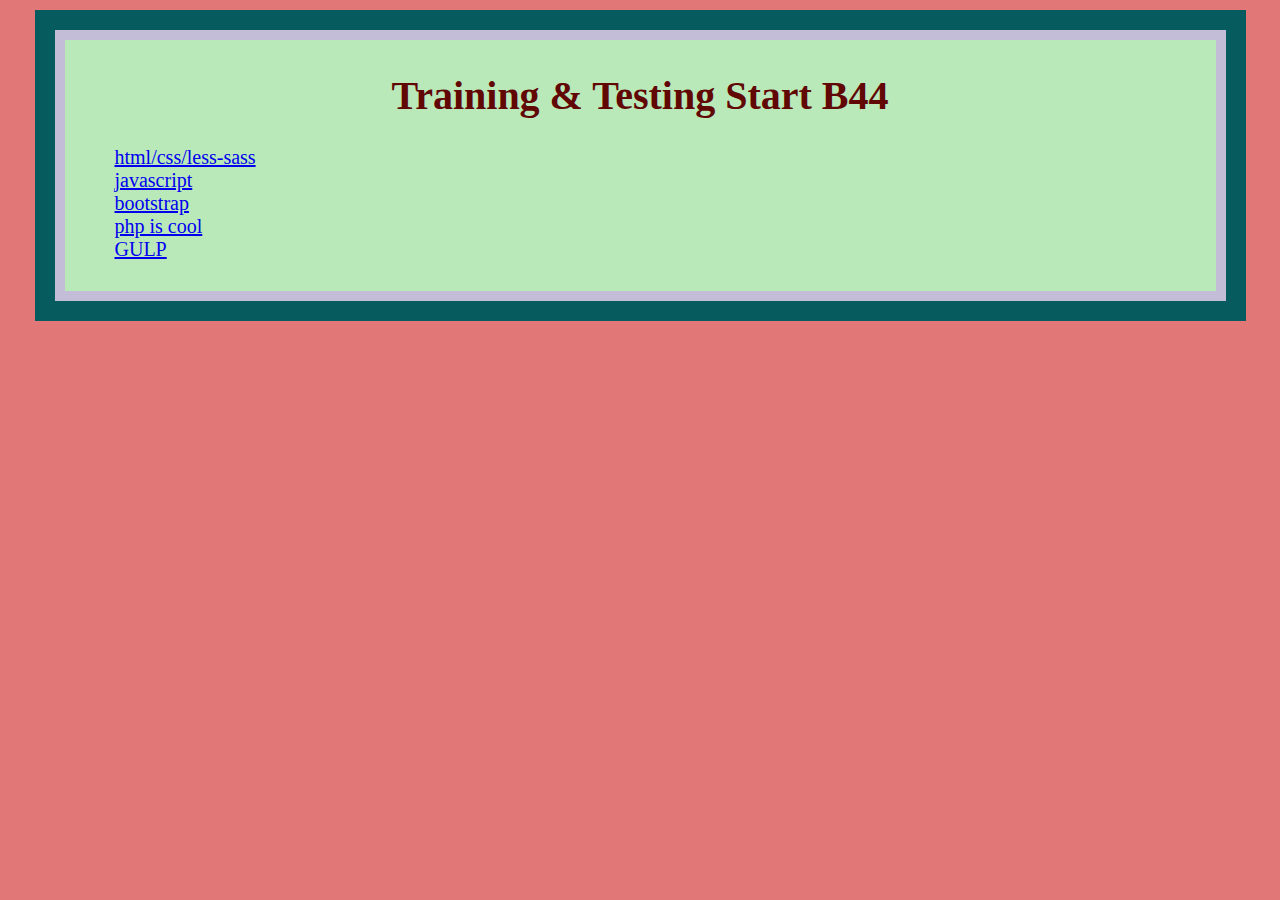
<file: index.html>
<!DOCTYPE html>
<html lang="en">

<head>
    <meta charset="UTF-8">
    <meta name="viewport" content="width=device-width, initial-scale=1.0">
    <title>Training & Testing</title>
    <link rel="stylesheet" type="text/css" href="style.css" />
</head>

<body>
    <div class="salut"> 
        <h1>Training & Testing Start B44</h1>
        <ul>
            <li><a href="html/index.html">html/css/less-sass</a> </li>
            <li><a href="javascript/index.html">javascript</a> </li>
            <li> <a href="bootstrap/index.html">bootstrap</a> </li>
            <li><a href="php/m2.html">php is cool</a> </li>
            <li><a href="#">GULP</a> </li>
        </ul>
    </div>
</body>

</html>
</file>
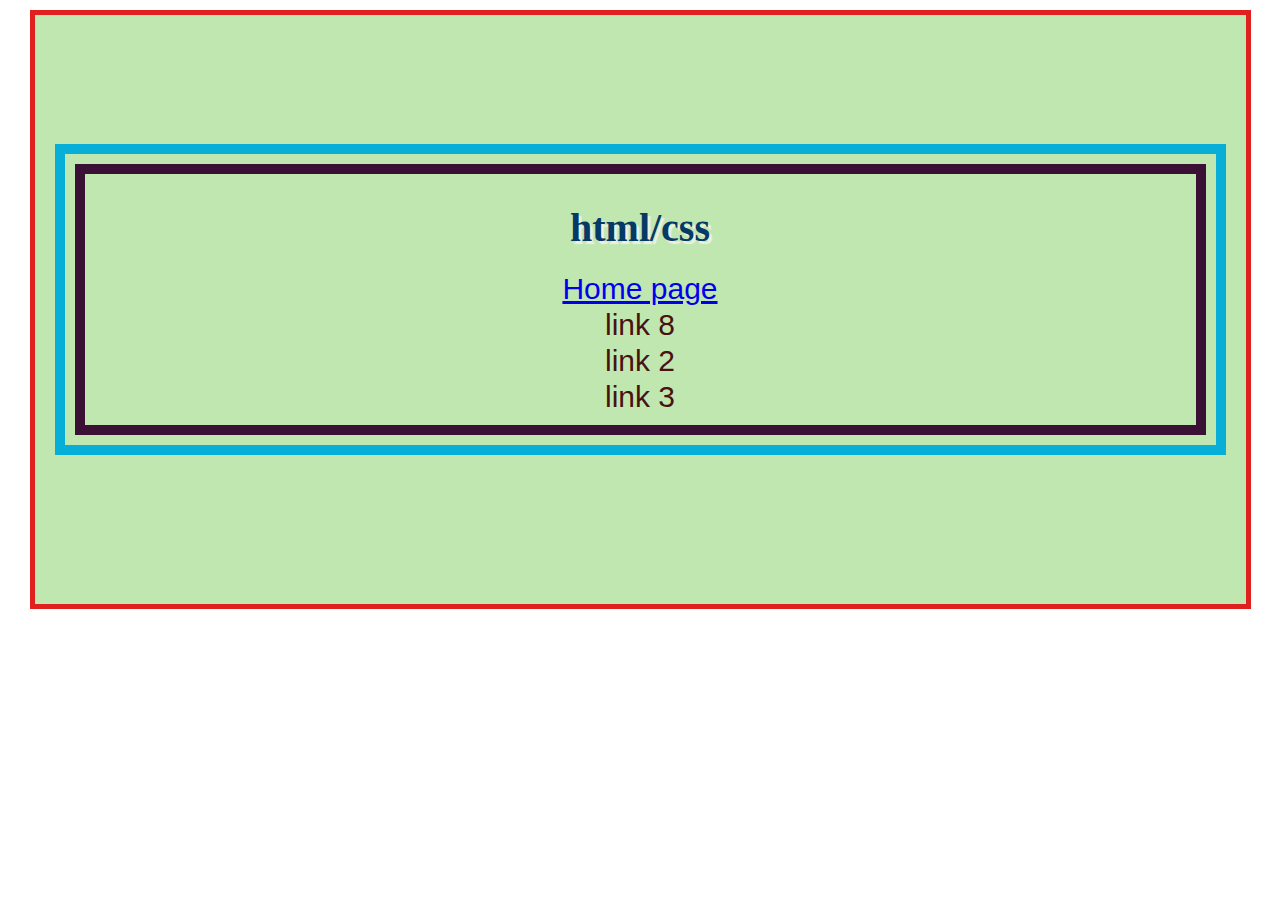
<file: html/index.html>
<!DOCTYPE html>
<html lang="en">
<head>
    <meta charset="UTF-8">
    <meta name="viewport" content="width=device-width, initial-scale=1.0">
    <title>For /html on github.io</title>
    <link rel="stylesheet" type="text/css" href="main.css" />
</head>
<body>
    <div class="page_center">
        <div class="new">
            <h1>html/css</h1>
            <p><a href="https://youarereef.github.io">Home page</a></p>
            <p>link 8</p>
            <p>link 2</p> 
            <p>link 3</p> 
        </div>
    </div>
    
</body>
</html>
</file>
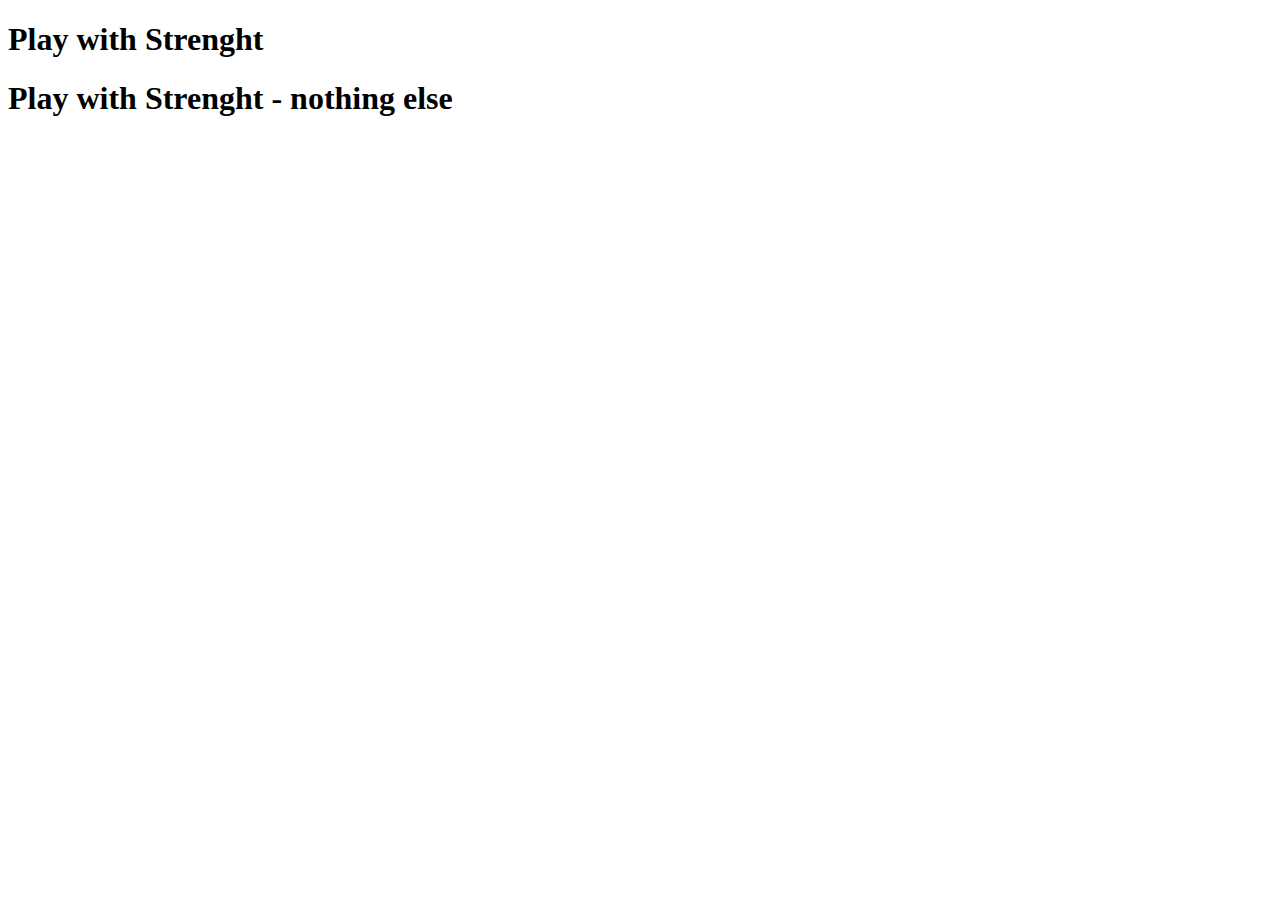
<file: javascript/m2copy.html>
<!DOCTYPE html>
<html lang="en">
<head>
    <meta charset="UTF-8">
    <meta name="viewport" content="width=device-width, initial-scale=1.0">
    <title>Document</title>
</head>
<body>
    <h1>Play with Strenght</h1>
    <h1>Play with Strenght - nothing else</h1>
</body>
</html>
</file>
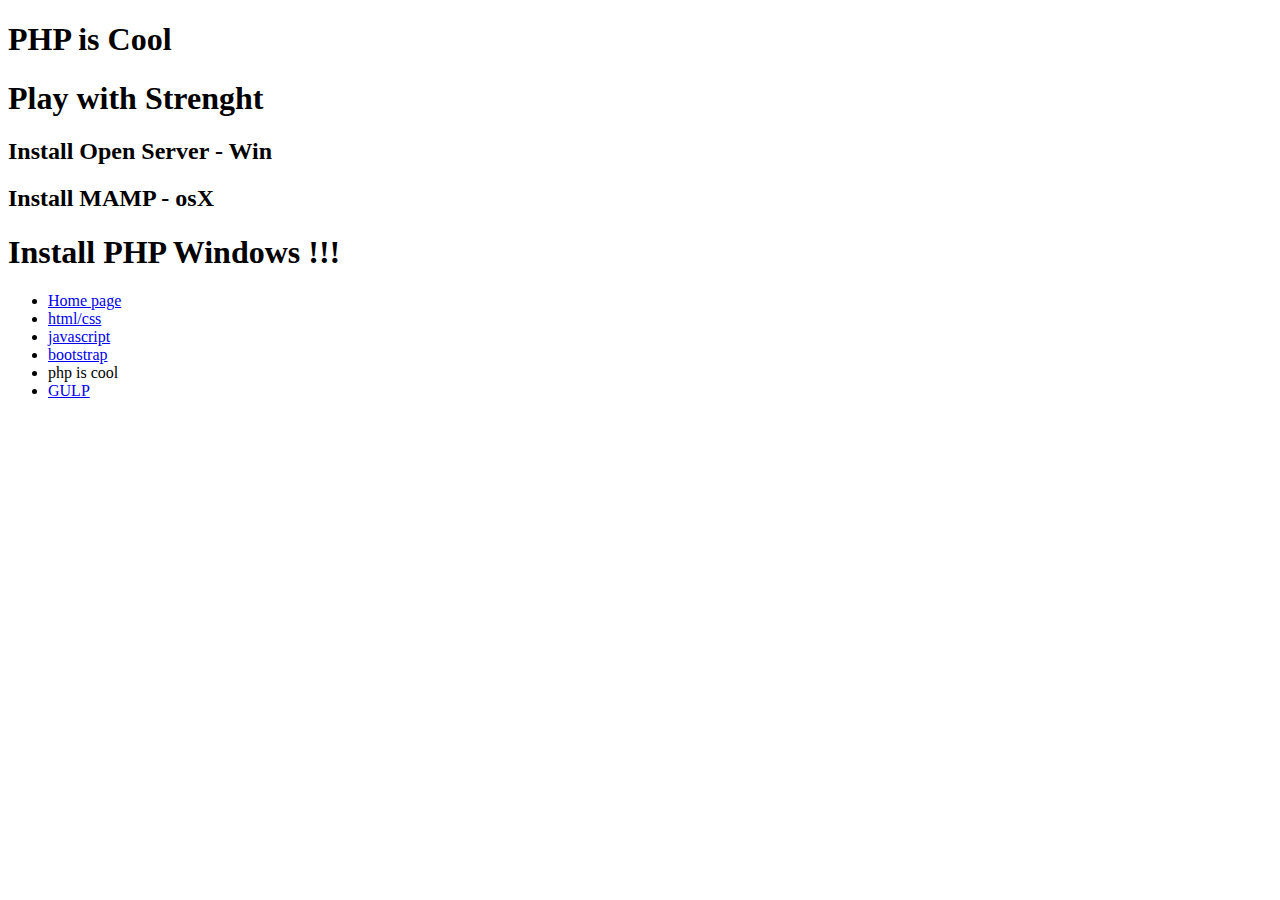
<file: php/m2.html>
<!DOCTYPE html>
<html lang="en">
<head>
    <meta charset="UTF-8">
    <meta name="viewport" content="width=device-width, initial-scale=1.0">
    <title>Document</title>
</head>
<body>
    <h1>PHP is Cool</h1>
    <h1>Play with Strenght</h1>
    <h2>Install Open Server - Win</h2>
    <h2>Install MAMP - osX</h2>
    <h1>Install PHP Windows !!!</h1>
    <ul>
        <li><a href="https://youarereef.github.io">Home page</a> </li>
        <li><a href="html/index.html">html/css</a> </li>
        <li><a href="javascript/index.html">javascript</a> </li>
        <li> <a href="bootstrap/index.html">bootstrap</a> </li>
        <li>php is cool </li>
        <li><a href="#">GULP</a> </li>
    </ul>
</body>
</html>
</file>
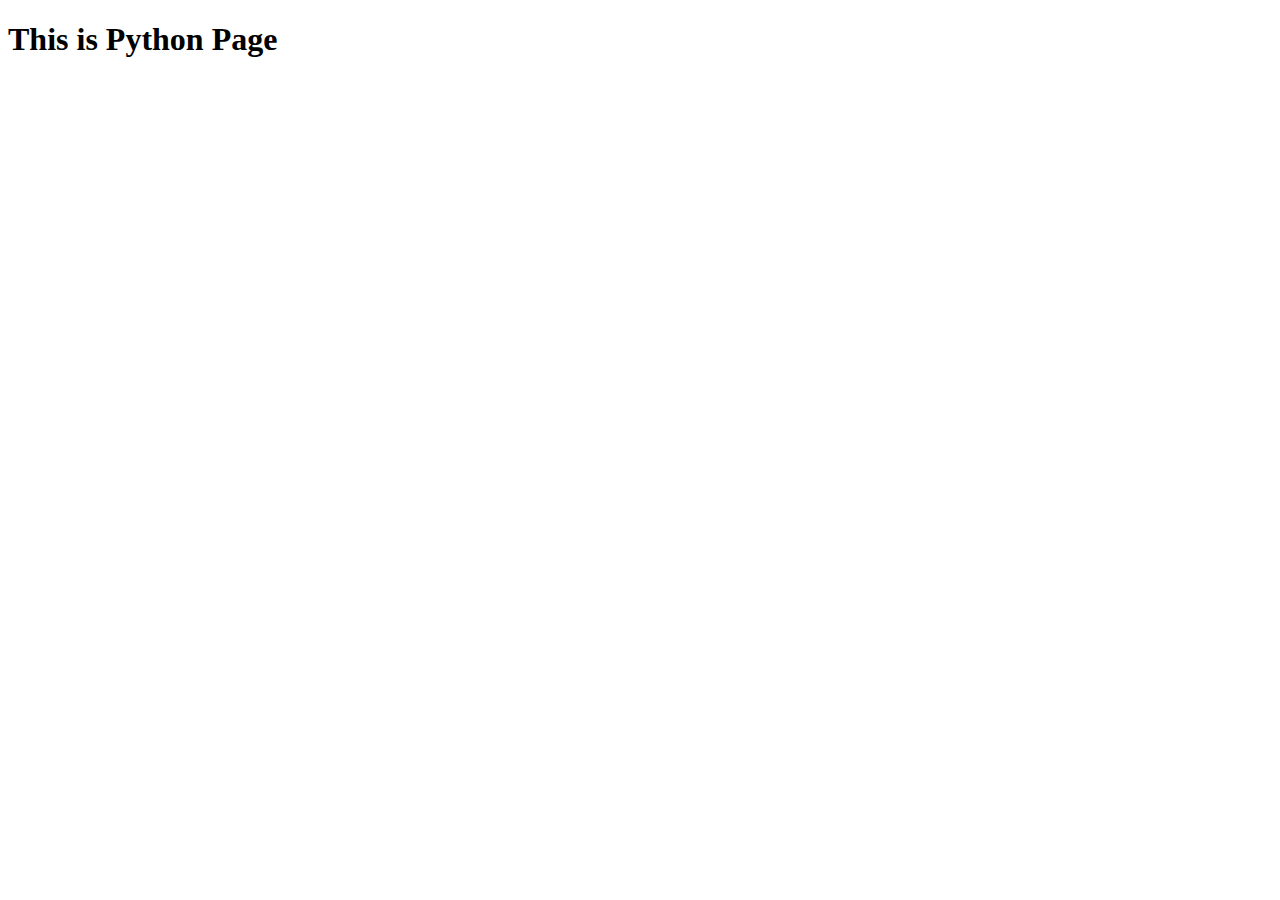
<file: python/index_python.html>
<!DOCTYPE html>
<html lang="en">
<head>
    <meta charset="UTF-8">
    <meta name="viewport" content="width=device-width, initial-scale=1.0">
    <title>Document</title>
</head>
<body>
    <h1> This is Python Page</h1>
</body>
</html>
</file>
<file: style.css>
html {
    background-color: #e27777;
}

body {
    /* margin: 11% auto;  */
    margin-top: 10px;
    margin-right: auto;
    margin-bottom: 0px;
    margin-left: auto;
    width: 1171px;  /* заставляет тело быть всегда 600 пикселей в ширину.*/
    background-color: #065b5e;
    padding: 20px 20px 20px 20px; /* у нас есть четыре значения, установленные для padding, 
                                    чтобы сделать немного пространства вокруг нашего контента. 
                                    В этот раз мы не устанавливаем padding на верхней части 
                                    тела, но делаем 20 пикселей слева, снизу и справа. 
                                    Значения устанавливаются сверху, справа, снизу, слева, 
                                    в таком порядке. yes */
    /* border: 5px solid rgb(224, 31, 31); */
  }

  h1 {
    
    padding: 0px 0; /* padding, пр-во только вокруг контента (например, вокруг абзаца текста) */
    color: #610704;
    /* text-shadow: 3px 3px 1px #f0efe3; */
    font-size: 40px;
    font-family:  Cochin, Georgia, Cambria,;
    text-align: center;
  }

  li {
    list-style-type: none; /* Убираем маркеры */
   }
   
  .salut {
    
    padding: 5px 10px 10px 10px;
    display: block;
    align-content: center;
    border: 10px solid #c3bdd8;
    font-size: 20px;
    background-color: #b9e9b9;
    text-align: left;
  }
</file>
<file: html/main.css>
html {
    background-color: #ffffff;
}

body {
    /* margin: 11% auto;  */
    margin-top: 10px;
    margin-right: auto;
    margin-bottom: 0px;
    margin-left: auto;
    width: 1171px;  /* заставляет тело быть всегда 600 пикселей в ширину.*/
    background-color: #c0e7b0;
    padding: 0 20px 20px 20px; /* у нас есть четыре значения, установленные для padding, 
                                    чтобы сделать немного пространства вокруг нашего контента. 
                                    В этот раз мы не устанавливаем padding на верхней части 
                                    тела, но делаем 20 пикселей слева, снизу и справа. 
                                    Значения устанавливаются сверху, справа, снизу, слева, 
                                    в таком порядке. yes */
    border: 5px solid rgb(224, 31, 31);
  }

  h1 {
    margin: 0; /* margin, пр-во вокруг внешней стороны элемента  */
    padding: 20px 0; /* padding, пр-во только вокруг контента (например, вокруг абзаца текста) */
    color: rgb(4, 58, 102);
    text-shadow: 3px 3px 1px #f0efe3;
    font-size: 40px;
    font-family: Cambria, Cochin, Georgia;
    text-align: center;
  }

p {
    display: block;
    margin: 0 auto;
    color: #47120f;
    width: 500px;
    border: 1px solid #c0e7b0;
    font-size: 30px;
    font-family: Arial, Helvetica, sans-serif;
    text-align: center;
}

.page_center {
    margin: 11% auto;
    padding: 10px 10px 10px 10px;
    display: block;
    align-content: center;
    border: 10px solid rgb(7, 174, 216);
}

.new {
    border: 10px solid #3a1034;
    padding: 10px 10px;
}
</file>
